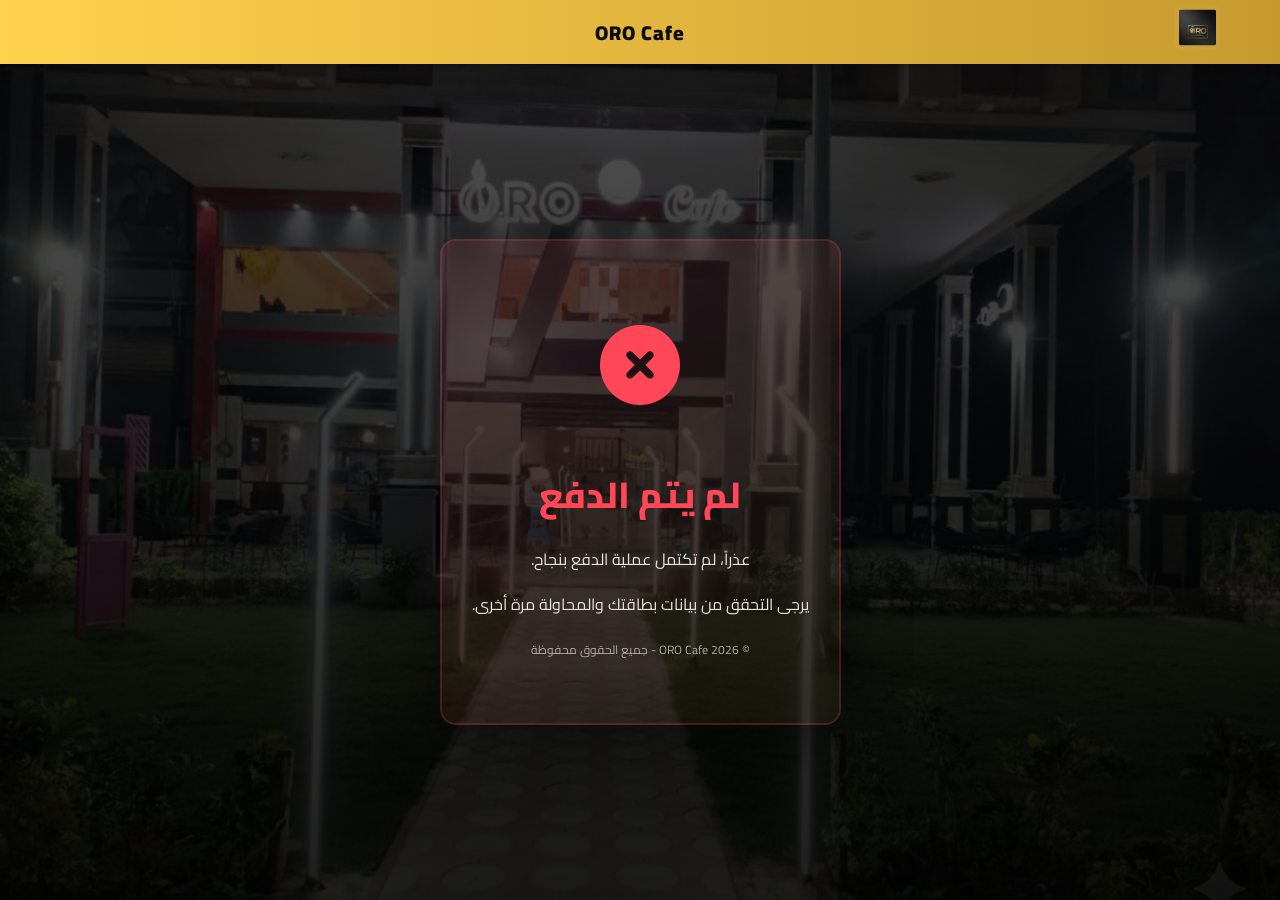
<file: index.html>
<!doctype html>
<html lang="ar">
<head>
  <meta charset="utf-8" />
  <meta name="viewport" content="width=device-width,initial-scale=1" />
  <title>ORO Cafe</title>

  <link href="https://fonts.googleapis.com/css2?family=Cairo:wght@300;600;800&display=swap" rel="stylesheet">
  <link rel="stylesheet" href="https://cdnjs.cloudflare.com/ajax/libs/font-awesome/6.5.0/css/all.min.css" crossorigin="anonymous" referrerpolicy="no-referrer" />
  <link rel="stylesheet" href="styles.css" />
  <style>
    :root {
      --gold: #c69a2f;
      --gold-strong: #ffd24d;
      --gold-dark: #8c6a1a;
      --muted: #e9e6e0;
      --bg-dark: #050405;
      --error-red: #ff4757;
    }

    .main-hero {
      height: calc(100vh - 64px);
      min-height: 640px;
      position: relative;
      display: flex;
      align-items: center;
      justify-content: center;
      overflow: hidden;
      background-color: #060606;
      z-index: 0;
      background-image: url('assets/hero-bg.jpg');
      background-size: cover;
      background-position: center center;
      background-repeat: no-repeat;
    }

    .main-hero::before {
      content: "";
      position: absolute;
      inset: 0;
      background-image: inherit;
      background-size: cover;
      background-position: center center;
      background-repeat: no-repeat;
      filter: saturate(0.85) blur(0.6px) contrast(0.95);
      opacity: 0.95;
      z-index: 0;
      pointer-events: none;
    }

    .main-hero .overlay {
      position: absolute;
      inset: 0;
      background: linear-gradient(180deg, rgba(0,0,0,0.68), rgba(0,0,0,0.88));
      z-index: 1;
    }

    .error-container {
      position: relative;
      z-index: 2;
      display: flex;
      align-items: center;
      justify-content: center;
      padding: 40px 20px;
      width: 100%;
    }

    .error-content {
      text-align: center;
      max-width: 600px;
      background: linear-gradient(135deg, rgba(255,71,87,0.1), rgba(198,154,47,0.05));
      border: 2px solid rgba(255,71,87,0.2);
      border-radius: 16px;
      padding: 50px 30px;
      box-shadow: 0 20px 60px rgba(0,0,0,0.5);
    }

    .error-icon {
      font-size: 80px;
      color: var(--error-red);
      margin-bottom: 20px;
      animation: shake 0.5s ease-in-out;
    }

    @keyframes shake {
      0%, 100% { transform: translateX(0); }
      25% { transform: translateX(-10px); }
      75% { transform: translateX(10px); }
    }

    .error-content h1 {
      color: var(--error-red);
      font-size: 36px;
      margin: 0 0 15px 0;
      font-weight: 800;
    }

    .error-content .message {
      color: var(--muted);
      font-size: 16px;
      line-height: 1.8;
      margin: 0;
    }

    .footer-note {
      color: var(--muted);
      font-size: 12px;
      margin-top: 20px;
      opacity: 0.7;
    }

    @media (max-width: 600px) {
      .error-content {
        padding: 30px 20px;
      }
      .error-content h1 { font-size: 28px; }
      .error-icon { font-size: 60px; }
    }
  </style>
</head>
<body>
  <!-- Topbar -->
  <header class="topbar">
    <div class="container header-inner">
      <div class="site-title">ORO Cafe</div>
      <div class="brand-left">
        <a href="index.html" aria-label="الرئيسية">
          <img src="assets/oro-logo.png" alt="ORO logo" class="header-logo" onerror="this.style.display='none'">
        </a>
      </div>
    </div>
  </header>

  <!-- Hero Background with Error Message -->
  <main class="main-hero" role="main">
    <div class="overlay"></div>

    <div class="error-container">
      <div class="error-content">
        <div class="error-icon">
          <i class="fas fa-times-circle"></i>
        </div>

        <h1>لم يتم الدفع</h1>
        
        <div class="message">
          <p>عذراً، لم تكتمل عملية الدفع بنجاح.</p>
          <p>يرجى التحقق من بيانات بطاقتك والمحاولة مرة أخرى.</p>
        </div>

        <div class="footer-note">
          <p>© 2026 ORO Cafe - جميع الحقوق محفوظة</p>
        </div>
      </div>
    </div>
  </main>
</body>
</html>
</file>
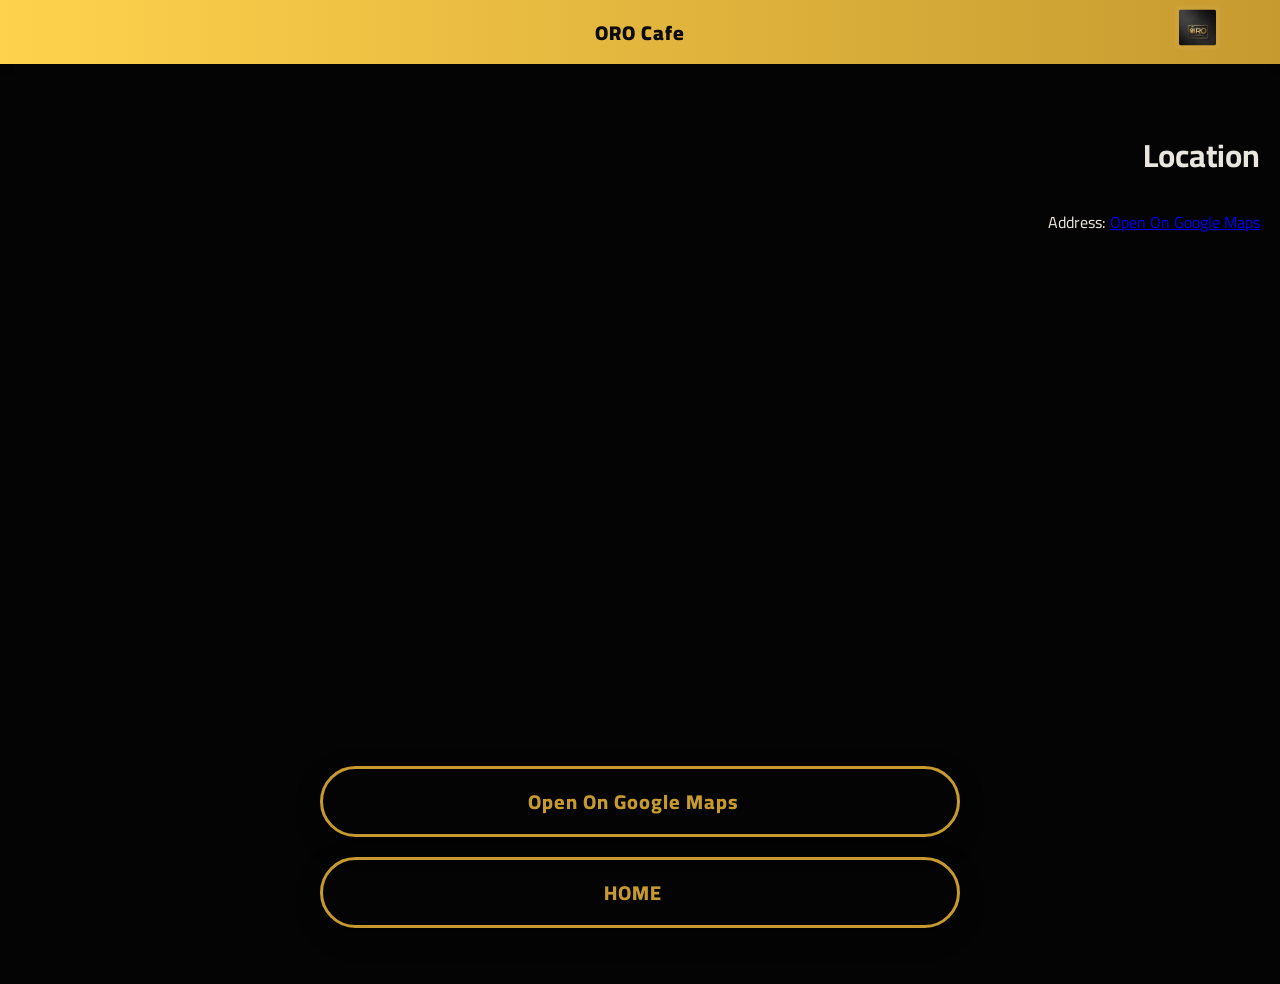
<file: location.html>
<!doctype html>
<html lang="ar">
<head>
  <meta charset="utf-8" />
  <meta name="viewport" content="width=device-width,initial-scale=1" />
  <title>الموقع - ORO Cafe</title>
  <link href="https://fonts.googleapis.com/css2?family=Cairo:wght@300;600;800&display=swap" rel="stylesheet">
  <link rel="stylesheet" href="styles.css" />
</head>
<body>
  <header class="topbar">
    <div class="container header-inner">
      <div class="site-title">ORO Cafe</div>
      <div class="brand-left">
        <a href="index.html" aria-label="الرئيسية"><img src="assets/oro-logo.png" alt="ORO logo" class="header-logo"></a>
      </div>
    </div>
  </header>

  <main class="container" style="padding:40px 20px;">
    <h1>Location</h1>
    <p>Address: <a href="https://www.google.com/maps/place/31%C2%B025'48.1%22N+31%C2%B039'54.7%22E/@31.4300173,31.665194,16z/data=!4m4!3m3!8m2!3d31.4300173!4d31.665194?entry=ttu&g_ep=EgoyMDI1MTEyMy4xIKXMDSoASAFQAw%3D%3D" target="_blank" rel="noopener noreferrer">Open On Google Maps</a></p>

    <!-- رابط التضمين (embed) من خرائط جوجل بناءً على الإحداثيات -->
    <div style="margin-top:20px;">
      <iframe
        src="https://www.google.com/maps/embed?pb=!1m18!1m12!1m3!1d3651.123456789!2d31.665194!3d31.4300173!2m3!1f0!2f0!3f0!3m2!1i1024!2i768!4f13.1!3m3!1m2!1s0x0:0x0!2zMzHCsDI1JzQ4LjEiTiAzMcKwMzknNTQuNyJF!5e0!3m2!1sen!2sus!4v1234567890"
        width="100%" height="480" style="border:0;" allowfullscreen="" loading="lazy" referrerpolicy="no-referrer-when-downgrade"></iframe>
    </div>

    <p style="margin-top:20px;">
      <a href="https://www.google.com/maps/place/31%C2%B025'48.1%22N+31%C2%B039'54.7%22E/@31.4300173,31.665194,16z/data=!4m4!3m3!8m2!3d31.4300173!4d31.665194?entry=ttu&g_ep=EgoyMDI1MTEyMy4xIKXMDSoASAFQAw%3D%3D" target="_blank" rel="noopener noreferrer" class="btn btn-outline"><i class="fas fa-map-marker-alt"></i> Open On Google Maps</a>
    </p>

    <p style="margin-top:20px;">
      <a href="index.html" class="btn btn-outline"><i class="fas fa-arrow-right"></i> HOME</a>
    </p>
  </main>
</body>
</html>
</file>
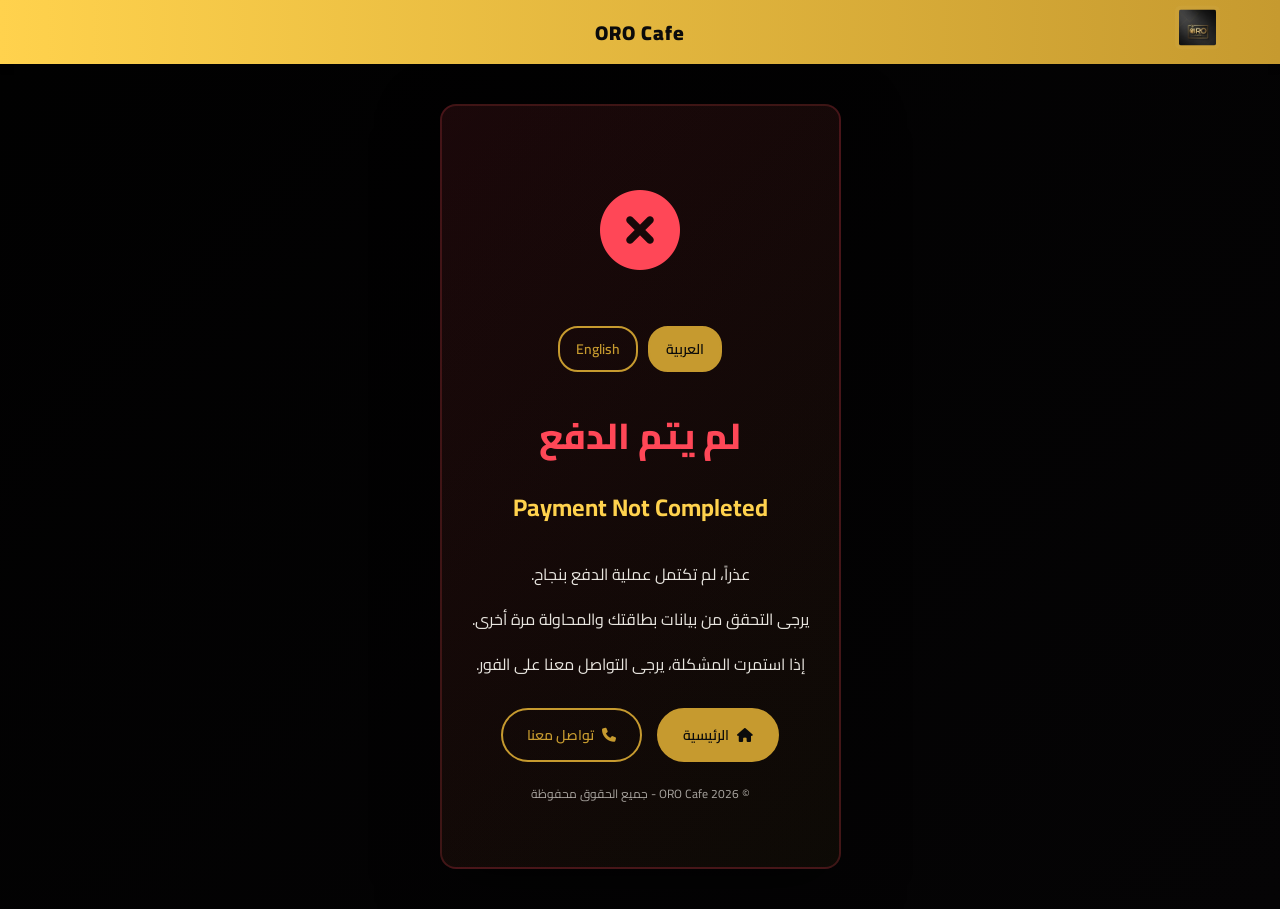
<file: menu.html>
<!doctype html>
<html lang="ar">
<head>
  <meta charset="utf-8" />
  <meta name="viewport" content="width=device-width,initial-scale=1" />
  <title>القائمة - ORO Cafe</title>
  <link href="https://fonts.googleapis.com/css2?family=Cairo:wght@300;600;800&display=swap" rel="stylesheet">
  <link rel="stylesheet" href="https://cdnjs.cloudflare.com/ajax/libs/font-awesome/6.5.0/css/all.min.css" crossorigin="anonymous" referrerpolicy="no-referrer" />
  <link rel="stylesheet" href="styles.css" />
  <style>
    .error-container {
      min-height: calc(100vh - 64px);
      display: flex;
      align-items: center;
      justify-content: center;
      padding: 40px 20px;
      background: linear-gradient(135deg, rgba(0,0,0,0.8), rgba(5,4,5,0.95));
    }

    .error-content {
      text-align: center;
      max-width: 600px;
      background: linear-gradient(135deg, rgba(255,71,87,0.1), rgba(198,154,47,0.05));
      border: 2px solid rgba(255,71,87,0.2);
      border-radius: 16px;
      padding: 50px 30px;
      box-shadow: 0 20px 60px rgba(0,0,0,0.5);
    }

    .error-icon {
      font-size: 80px;
      color: #ff4757;
      margin-bottom: 20px;
      animation: shake 0.5s ease-in-out;
    }

    @keyframes shake {
      0%, 100% { transform: translateX(0); }
      25% { transform: translateX(-10px); }
      75% { transform: translateX(10px); }
    }

    .error-content h1 {
      color: #ff4757;
      font-size: 36px;
      margin: 0 0 15px 0;
      font-weight: 800;
    }

    .error-content .subtitle {
      color: var(--gold-strong);
      font-size: 24px;
      margin: 0 0 30px 0;
      font-weight: 700;
    }

    .error-content .message {
      color: var(--muted);
      font-size: 16px;
      line-height: 1.8;
      margin: 0 0 30px 0;
    }

    .language-toggle {
      display: flex;
      gap: 10px;
      justify-content: center;
      margin-bottom: 30px;
    }

    .lang-btn {
      padding: 8px 16px;
      border: 2px solid var(--gold);
      background: transparent;
      color: var(--gold);
      border-radius: 20px;
      cursor: pointer;
      font-size: 14px;
      font-weight: 600;
      transition: all 0.3s ease;
      font-family: 'Cairo', system-ui;
    }

    .lang-btn.active {
      background: var(--gold);
      color: #0b0b0b;
    }

    .lang-btn:hover {
      transform: translateY(-2px);
      box-shadow: 0 8px 20px rgba(198,154,47,0.2);
    }

    .content-ar { display: block; }
    .content-en { display: none; }

    .action-buttons {
      display: flex;
      gap: 15px;
      justify-content: center;
      flex-wrap: wrap;
      margin-top: 30px;
    }

    .btn-action {
      display: inline-flex;
      align-items: center;
      justify-content: center;
      gap: 8px;
      text-decoration: none;
      color: var(--gold);
      padding: 12px 24px;
      border-radius: 30px;
      border: 2px solid var(--gold);
      background: transparent;
      font-weight: 600;
      transition: all 0.3s ease;
      cursor: pointer;
      font-family: 'Cairo', system-ui;
      font-size: 14px;
    }

    .btn-action:hover {
      background: linear-gradient(180deg, rgba(255,210,0,0.06), rgba(255,210,0,0.02));
      transform: translateY(-3px);
      box-shadow: 0 12px 30px rgba(198,154,47,0.2);
    }

    .btn-action.primary {
      background: var(--gold);
      color: #0b0b0b;
    }

    .btn-action.primary:hover {
      background: var(--gold-strong);
      box-shadow: 0 12px 30px rgba(255,210,0,0.3);
    }

    .footer-note {
      color: var(--muted);
      font-size: 12px;
      margin-top: 20px;
      opacity: 0.7;
    }

    @media (max-width: 600px) {
      .error-content {
        padding: 30px 20px;
      }
      .error-content h1 { font-size: 28px; }
      .error-content .subtitle { font-size: 18px; }
      .error-icon { font-size: 60px; }
      .action-buttons { flex-direction: column; }
      .btn-action { width: 100%; }
    }
  </style>
</head>
<body>
  <header class="topbar">
    <div class="container header-inner">
      <div class="site-title">ORO Cafe</div>
      <div class="brand-left">
        <a href="index.html" aria-label="الرئيسية">
          <img src="assets/oro-logo.png" alt="ORO logo" class="header-logo" onerror="this.style.display='none'">
        </a>
      </div>
    </div>
  </header>

  <div class="error-container">
    <div class="error-content">
      <div class="error-icon">
        <i class="fas fa-times-circle"></i>
      </div>

      <div class="language-toggle">
        <button class="lang-btn active" onclick="switchLanguage('ar')">العربية</button>
        <button class="lang-btn" onclick="switchLanguage('en')">English</button>
      </div>

      <!-- Arabic Content -->
      <div class="content-ar active">
        <h1>لم يتم الدفع</h1>
        <p class="subtitle">Payment Not Completed</p>
        <div class="message">
          <p>عذراً، لم تكتمل عملية الدفع بنجاح.</p>
          <p>يرجى التحقق من بيانات بطاقتك والمحاولة مرة أخرى.</p>
          <p>إذا استمرت المشكلة، يرجى التواصل معنا على الفور.</p>
        </div>
      </div>

      <!-- English Content -->
      <div class="content-en">
        <h1>Payment Not Completed</h1>
        <p class="subtitle">لم يتم الدفع</p>
        <div class="message">
          <p>Sorry, the payment process was not completed successfully.</p>
          <p>Please verify your card details and try again.</p>
          <p>If the problem persists, please contact us immediately.</p>
        </div>
      </div>

      <div class="action-buttons">
        <a href="index.html" class="btn-action primary">
          <i class="fas fa-home"></i>
          <span class="btn-text-ar">الرئيسية</span>
          <span class="btn-text-en" style="display:none;">Home</span>
        </a>
        <a href="https://wa.me/20" target="_blank" rel="noopener noreferrer" class="btn-action">
          <i class="fas fa-phone"></i>
          <span class="btn-text-ar">تواصل معنا</span>
          <span class="btn-text-en" style="display:none;">Contact Us</span>
        </a>
      </div>

      <div class="footer-note">
        <p class="ar-text">© 2026 ORO Cafe - جميع الحقوق محفوظة</p>
        <p class="en-text" style="display:none;">© 2026 ORO Cafe - All Rights Reserved</p>
      </div>
    </div>
  </div>

  <script>
    function switchLanguage(lang) {
      const arContent = document.querySelector('.content-ar');
      const enContent = document.querySelector('.content-en');
      const arText = document.querySelectorAll('.ar-text');
      const enText = document.querySelectorAll('.en-text');
      const btnTextAr = document.querySelectorAll('.btn-text-ar');
      const btnTextEn = document.querySelectorAll('.btn-text-en');

      const langBtns = document.querySelectorAll('.lang-btn');
      langBtns.forEach(btn => btn.classList.remove('active'));
      event.target.classList.add('active');

      if (lang === 'ar') {
        arContent.classList.add('active');
        enContent.classList.remove('active');
        arText.forEach(el => el.style.display = 'block');
        enText.forEach(el => el.style.display = 'none');
        btnTextAr.forEach(el => el.style.display = 'inline');
        btnTextEn.forEach(el => el.style.display = 'none');
        document.documentElement.lang = 'ar';
        document.body.style.direction = 'rtl';
      } else {
        arContent.classList.remove('active');
        enContent.classList.add('active');
        arText.forEach(el => el.style.display = 'none');
        enText.forEach(el => el.style.display = 'block');
        btnTextAr.forEach(el => el.style.display = 'none');
        btnTextEn.forEach(el => el.style.display = 'inline');
        document.documentElement.lang = 'en';
        document.body.style.direction = 'ltr';
      }
    }
  </script>
</body>
</html>
</file>
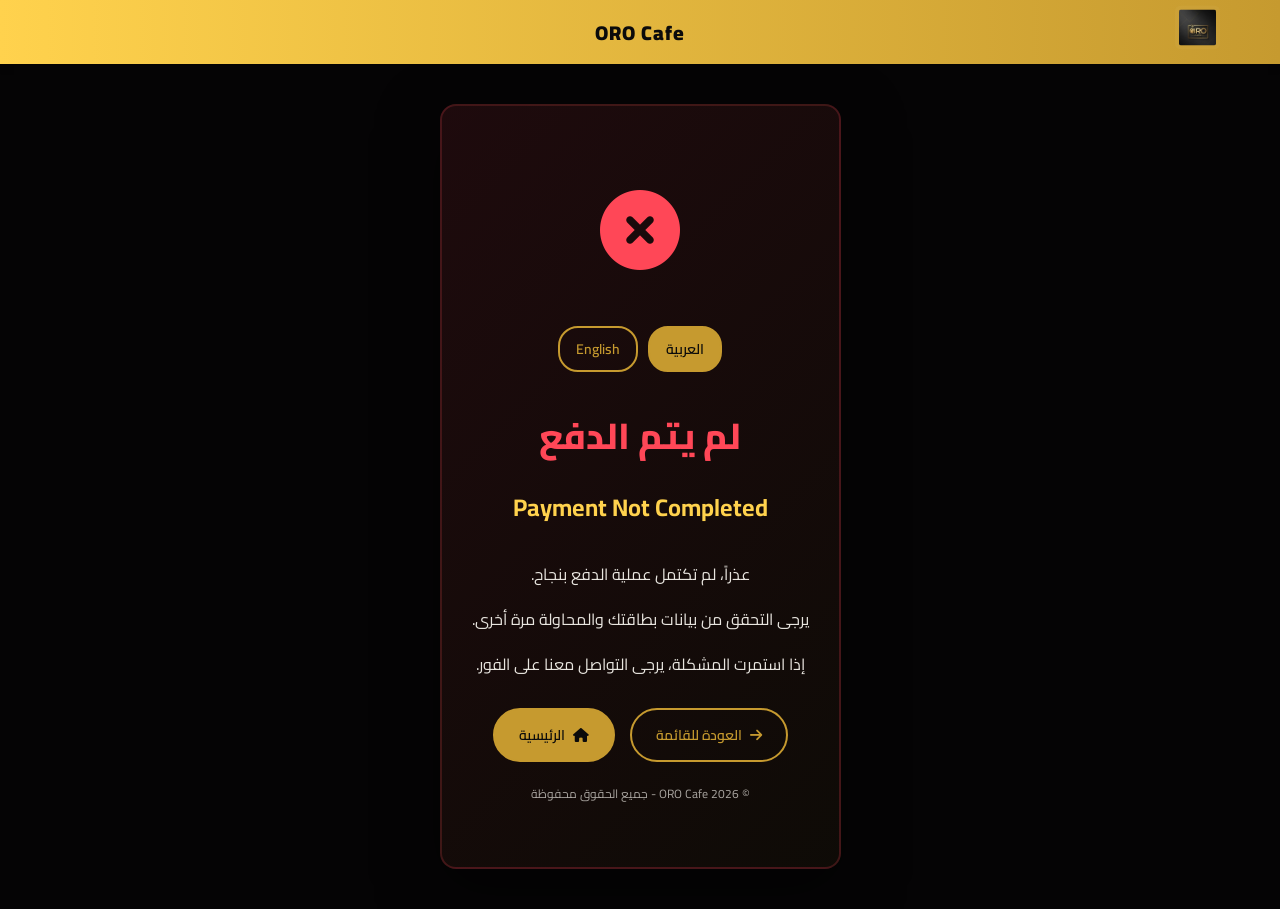
<file: payment-error.html>
<!doctype html>
<html lang="ar">
<head>
  <meta charset="utf-8" />
  <meta name="viewport" content="width=device-width,initial-scale=1" />
  <title>لم يتم الدفع - ORO Cafe</title>
  <link href="https://fonts.googleapis.com/css2?family=Cairo:wght@300;600;800&display=swap" rel="stylesheet">
  <link rel="stylesheet" href="https://cdnjs.cloudflare.com/ajax/libs/font-awesome/6.5.0/css/all.min.css" crossorigin="anonymous" referrerpolicy="no-referrer" />
  <style>
    :root {
      --gold: #c69a2f;
      --gold-strong: #ffd24d;
      --gold-dark: #8c6a1a;
      --muted: #e9e6e0;
      --bg-dark: #050405;
      --error-red: #ff4757;
      --topbar-height: 64px;
      --glass: rgba(255,255,255,0.03);
    }

    * {
      box-sizing: border-box;
    }

    html, body {
      height: 100%;
      margin: 0;
      padding: 0;
    }

    body {
      font-family: 'Cairo', system-ui, -apple-system, "Segoe UI", Roboto, Arial;
      color: var(--muted);
      background: var(--bg-dark);
      direction: rtl;
      -webkit-font-smoothing: antialiased;
      -moz-osx-font-smoothing: grayscale;
      display: flex;
      flex-direction: column;
      min-height: 100vh;
    }

    .topbar {
      background: linear-gradient(90deg, var(--gold-strong), var(--gold));
      height: var(--topbar-height);
      display: flex;
      align-items: center;
      box-shadow: 0 3px 8px rgba(0,0,0,0.18);
      z-index: 6;
      position: relative;
    }

    .header-inner {
      display: block;
      position: relative;
      width: 100%;
      max-width: 1200px;
      margin: 0 auto;
      padding: 0 20px;
      height: 100%;
    }

    .site-title {
      position: absolute;
      left: 50%;
      top: 50%;
      transform: translate(-50%, -50%);
      font-weight: 900;
      color: #0b0b0b;
      font-size: 20px;
      letter-spacing: 1px;
      text-align: center;
    }

    .brand-left {
      position: absolute;
      right: 20px;
      top: 50%;
      transform: translateY(-50%);
    }

    .header-logo {
      height: 44px;
      width: auto;
      object-fit: contain;
      border-radius: 6px;
      background: var(--glass);
      padding: 4px;
    }

    .container {
      flex: 1;
      display: flex;
      align-items: center;
      justify-content: center;
      padding: 40px 20px;
    }

    .error-content {
      text-align: center;
      max-width: 600px;
      background: linear-gradient(135deg, rgba(255,71,87,0.1), rgba(198,154,47,0.05));
      border: 2px solid rgba(255,71,87,0.2);
      border-radius: 16px;
      padding: 50px 30px;
      box-shadow: 0 20px 60px rgba(0,0,0,0.5);
    }

    .error-icon {
      font-size: 80px;
      color: var(--error-red);
      margin-bottom: 20px;
      animation: shake 0.5s ease-in-out;
    }

    @keyframes shake {
      0%, 100% {
        transform: translateX(0);
      }
      25% {
        transform: translateX(-10px);
      }
      75% {
        transform: translateX(10px);
      }
    }

    h1 {
      color: var(--error-red);
      font-size: 36px;
      margin: 0 0 15px 0;
      font-weight: 800;
    }

    .subtitle {
      color: var(--gold-strong);
      font-size: 24px;
      margin: 0 0 30px 0;
      font-weight: 700;
    }

    .message {
      color: var(--muted);
      font-size: 16px;
      line-height: 1.8;
      margin: 0 0 30px 0;
    }

    .language-toggle {
      display: flex;
      gap: 10px;
      justify-content: center;
      margin-bottom: 30px;
    }

    .lang-btn {
      padding: 8px 16px;
      border: 2px solid var(--gold);
      background: transparent;
      color: var(--gold);
      border-radius: 20px;
      cursor: pointer;
      font-size: 14px;
      font-weight: 600;
      transition: all 0.3s ease;
      font-family: 'Cairo', system-ui;
    }

    .lang-btn.active {
      background: var(--gold);
      color: #0b0b0b;
    }

    .lang-btn:hover {
      transform: translateY(-2px);
      box-shadow: 0 8px 20px rgba(198,154,47,0.2);
    }

    .content-ar {
      display: block;
    }

    .content-en {
      display: none;
    }

    .content-en.active {
      display: block;
    }

    .content-ar.active {
      display: block;
    }

    .action-buttons {
      display: flex;
      gap: 15px;
      justify-content: center;
      flex-wrap: wrap;
      margin-top: 30px;
    }

    .btn {
      display: inline-flex;
      align-items: center;
      justify-content: center;
      gap: 8px;
      text-decoration: none;
      color: var(--gold);
      padding: 12px 24px;
      border-radius: 30px;
      border: 2px solid var(--gold);
      background: transparent;
      font-weight: 600;
      transition: all 0.3s ease;
      cursor: pointer;
      font-family: 'Cairo', system-ui;
      font-size: 14px;
    }

    .btn:hover {
      background: linear-gradient(180deg, rgba(255,210,0,0.06), rgba(255,210,0,0.02));
      transform: translateY(-3px);
      box-shadow: 0 12px 30px rgba(198,154,47,0.2);
    }

    .btn-primary {
      background: var(--gold);
      color: #0b0b0b;
    }

    .btn-primary:hover {
      background: var(--gold-strong);
      box-shadow: 0 12px 30px rgba(255,210,0,0.3);
    }

    .footer-note {
      color: var(--muted);
      font-size: 12px;
      margin-top: 20px;
      opacity: 0.7;
    }

    @media (max-width: 600px) {
      .error-content {
        padding: 30px 20px;
      }

      h1 {
        font-size: 28px;
      }

      .subtitle {
        font-size: 18px;
      }

      .error-icon {
        font-size: 60px;
      }

      .action-buttons {
        flex-direction: column;
      }

      .btn {
        width: 100%;
      }
    }
  </style>
</head>
<body>
  <header class="topbar">
    <div class="container header-inner">
      <div class="site-title">ORO Cafe</div>
      <div class="brand-left">
        <a href="index.html" aria-label="الرئيسية">
          <img src="assets/oro-logo.png" alt="ORO logo" class="header-logo" onerror="this.style.display='none'">
        </a>
      </div>
    </div>
  </header>

  <div class="container">
    <div class="error-content">
      <div class="error-icon">
        <i class="fas fa-times-circle"></i>
      </div>

      <div class="language-toggle">
        <button class="lang-btn active" onclick="switchLanguage('ar')">العربية</button>
        <button class="lang-btn" onclick="switchLanguage('en')">English</button>
      </div>

      <!-- Arabic Content -->
      <div class="content-ar active">
        <h1>لم يتم الدفع</h1>
        <p class="subtitle">Payment Not Completed</p>
        <div class="message">
          <p>عذراً، لم تكتمل عملية الدفع بنجاح.</p>
          <p>يرجى التحقق من بيانات بطاقتك والمحاولة مرة أخرى.</p>
          <p>إذا استمرت المشكلة، يرجى التواصل معنا على الفور.</p>
        </div>
      </div>

      <!-- English Content -->
      <div class="content-en">
        <h1>Payment Not Completed</h1>
        <p class="subtitle">لم يتم الدفع</p>
        <div class="message">
          <p>Sorry, the payment process was not completed successfully.</p>
          <p>Please verify your card details and try again.</p>
          <p>If the problem persists, please contact us immediately.</p>
        </div>
      </div>

      <div class="action-buttons">
        <a href="menu.html" class="btn">
          <i class="fas fa-arrow-right"></i>
          <span class="btn-text-ar">العودة للقائمة</span>
          <span class="btn-text-en" style="display:none;">Back to Menu</span>
        </a>
        <a href="index.html" class="btn btn-primary">
          <i class="fas fa-home"></i>
          <span class="btn-text-ar">الرئيسية</span>
          <span class="btn-text-en" style="display:none;">Home</span>
        </a>
      </div>

      <div class="footer-note">
        <p class="ar-text">© 2026 ORO Cafe - جميع الحقوق محفوظة</p>
        <p class="en-text" style="display:none;">© 2026 ORO Cafe - All Rights Reserved</p>
      </div>
    </div>
  </div>

  <script>
    function switchLanguage(lang) {
      // Update content
      const arContent = document.querySelector('.content-ar');
      const enContent = document.querySelector('.content-en');
      const arText = document.querySelectorAll('.ar-text');
      const enText = document.querySelectorAll('.en-text');
      const btnTextAr = document.querySelectorAll('.btn-text-ar');
      const btnTextEn = document.querySelectorAll('.btn-text-en');

      // Update buttons
      const langBtns = document.querySelectorAll('.lang-btn');
      langBtns.forEach(btn => btn.classList.remove('active'));
      event.target.classList.add('active');

      if (lang === 'ar') {
        arContent.classList.add('active');
        enContent.classList.remove('active');
        arText.forEach(el => el.style.display = 'block');
        enText.forEach(el => el.style.display = 'none');
        btnTextAr.forEach(el => el.style.display = 'inline');
        btnTextEn.forEach(el => el.style.display = 'none');
        document.documentElement.lang = 'ar';
        document.body.style.direction = 'rtl';
      } else {
        arContent.classList.remove('active');
        enContent.classList.add('active');
        arText.forEach(el => el.style.display = 'none');
        enText.forEach(el => el.style.display = 'block');
        btnTextAr.forEach(el => el.style.display = 'none');
        btnTextEn.forEach(el => el.style.display = 'inline');
        document.documentElement.lang = 'en';
        document.body.style.direction = 'ltr';
      }
    }
  </script>
</body>
</html>
</file>
<file: styles.css>
:root{
  --gold: #c69a2f;
  --gold-strong: #ffd24d;
  --gold-dark: #8c6a1a;
  --muted: #e9e6e0;
  --bg-dark: #050405;
  --topbar-height: 64px; /* ارتفاع الشريط العلوي */
  --glass: rgba(255,255,255,0.03);
}

/* Reset / layout */
*{box-sizing:border-box}
html,body{height:100%}
body{
  margin:0;
  font-family: 'Cairo', system-ui, -apple-system, "Segoe UI", Roboto, Arial;
  color:var(--muted);
  background:var(--bg-dark);
  direction: rtl;
  -webkit-font-smoothing:antialiased;
  -moz-osx-font-smoothing:grayscale;
}

/* ---------- Topbar (مبسط) ---------- */
.topbar{
  background: linear-gradient(90deg, var(--gold-strong), var(--gold));
  height:var(--topbar-height);
  display:flex;
  align-items:center;
  box-shadow: 0 3px 8px rgba(0,0,0,0.18);
  z-index:6;
  position:relative;
}

/* container header-inner يبقي position:relative عشان يطلع العنوان في الوسط واللوجو على اليمين */
.header-inner{
  display:block;
  position:relative;
  width:100%;
  max-width:1200px;
  margin:0 auto;
  padding:0 20px;
  height:100%;
}

/* اسم المكان في منتصف الشريط */
.site-title{
  position:absolute;
  left:50%;
  transform:translateX(-50%);
  top:50%;
  transform: translate(-50%,-50%);
  font-weight:900;
  color:#0b0b0b;
  font-size:20px;
  letter-spacing:1px;
  text-align:center;
}

/* لوجو على اليمين داخل الشريط */
.brand-left{
  position:absolute;
  right:20px; /* في RTL تكون على اليمين */
  top:50%;
  transform:translateY(-50%);
}
.header-logo{
  height:44px;
  width:auto;
  object-fit:contain;
  border-radius:6px;
  background: var(--glass);
  padding:4px;
}

/* ---------- Hero ---------- */
.hero{
  height:calc(100vh - var(--topbar-height));
  min-height:640px;
  position:relative;
  display:flex;
  align-items:center;
  justify-content:center;
  overflow:hidden;
  background-color:#060606;
  z-index:0;
  background-image: url('assets/hero-bg.jpg');
  background-size: cover;
  background-position: center center;
  background-repeat: no-repeat;
}
.hero::before{
  content: "";
  position: absolute;
  inset: 0;
  background-image: inherit;
  background-size: cover;
  background-position: center center;
  background-repeat: no-repeat;
  filter: saturate(0.85) blur(0.6px) contrast(0.95);
  opacity: 0.95;
  z-index:0;
  pointer-events:none;
}
.hero .overlay{
  position:absolute;
  inset:0;
  background: linear-gradient(180deg, rgba(0,0,0,0.68), rgba(0,0,0,0.88));
  z-index:1;
}
.hero-content{ position:relative; z-index:2; text-align:center; width:100%; max-width:760px; padding:20px; }

/* ---------- Logo circle و الباقي كما قبل ---------- */
.logo-circle{
  width:170px;
  height:170px;
  margin:0 auto 18px;
  border-radius:50%;
  display:flex;
  align-items:center;
  justify-content:center;
  background: radial-gradient(circle at 30% 20%, rgba(0,0,0,0.35), rgba(0,0,0,0.6));
  border:4px solid rgba(198,154,47,0.12);
  box-shadow:
    0 12px 40px rgba(0,0,0,0.7),
    0 0 30px rgba(198,154,47,0.06),
    0 0 80px rgba(198,154,47,0.03) inset;
  padding:8px;
  transition: transform .28s ease, box-shadow .28s ease;
}
.logo-circle:hover{ transform: translateY(-6px); }
.hero-logo{ max-width:72%; max-height:72%; object-fit:contain; display:block; border-radius:50%; filter: drop-shadow(0 8px 22px rgba(0,0,0,0.6)); transition: transform .4s ease; }
.logo-fallback{ display:none; color:var(--gold); font-weight:900; text-align:center; }

.taglines{ margin-top:6px; }
.taglines .line{ color:var(--gold-strong); font-weight:700; margin:8px 0; font-size:18px; text-shadow: 0 2px 6px rgba(0,0,0,0.6); }

.socials{ margin:14px 0 20px; display:flex; align-items:center; justify-content:center; gap:10px; }
.socials a{ color:var(--gold); font-size:18px; text-decoration:none; display:inline-flex; align-items:center; justify-content:center; width:36px; height:36px; border-radius:50%; transition: transform .16s, background .16s, color .16s; background: rgba(255,255,255,0.02); }
.socials a:hover{ transform: translateY(-4px); background: rgba(255,210,0,0.06); color:var(--gold-strong); }
.socials a i{ filter: drop-shadow(0 3px 6px rgba(198,154,47,0.25)); }

.hero-buttons{ display:flex; flex-direction:column; gap:16px; margin:12px 0 26px; }
.btn{ display:flex; align-items:center; justify-content:center; gap:14px; text-decoration:none; color:var(--gold); padding:14px 26px; border-radius:40px; border:3px solid var(--gold); background:transparent; font-weight:800; letter-spacing:1px; font-size:20px; transition: all .18s ease; width:100%; max-width:640px; margin:0 auto; box-shadow: 0 8px 24px rgba(0,0,0,0.45); }
.btn:hover{ background: linear-gradient(180deg, rgba(255,210,0,0.06), rgba(255,210,0,0.02)); transform: translateY(-6px); box-shadow: 0 18px 50px rgba(0,0,0,0.65); }

.open-hours{ color:var(--gold); margin-top:14px; font-weight:800; font-size:22px; text-shadow: 0 2px 8px rgba(0,0,0,0.6); }

/* ---------- إخفاء قسم التواصل والفوتر حسب طلبك ---------- */
.section-contact { display: none !important; }
.site-footer { display: none !important; }

/* ---------- Responsive ---------- */
@media (max-width:900px){
  .logo-circle{ width:140px; height:140px; }
  .hero-logo{ max-width:68%; }
  .btn{ font-size:18px; padding:12px 18px; }
  .hero::before{ opacity:0.92; filter: saturate(0.9) blur(0.6px) contrast(0.95); }
  .site-title{ font-size:18px; left:50%; transform: translate(-50%,-50%); }
  .brand-left{ right:12px; }
}
@media (max-width:480px){
  .hero{ min-height:720px; padding-top:20px; }
  .btn{ max-width:320px; border-width:2px; }
}
</file>
